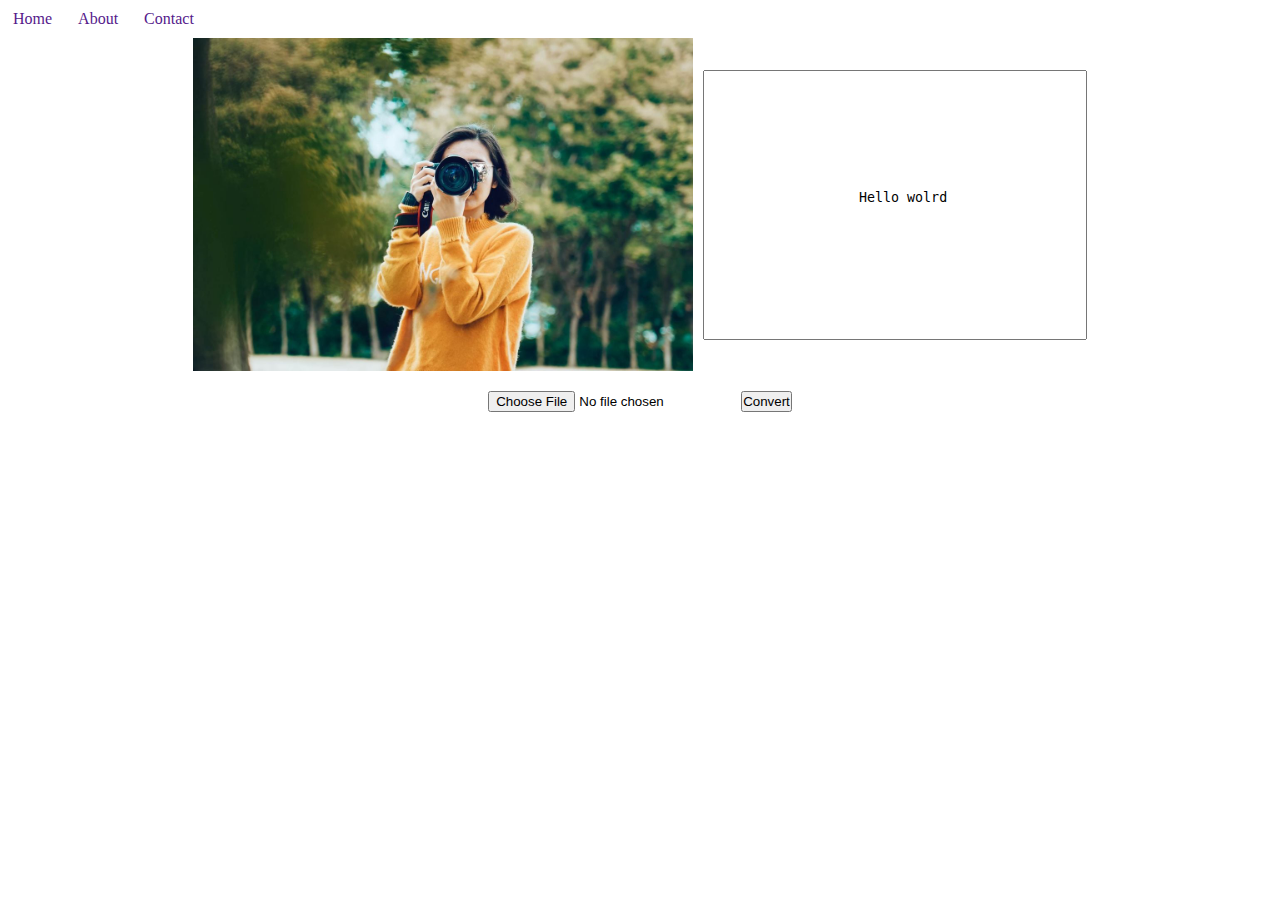
<file: index.html>
<!DOCTYPE html>
<html lang="en">
  <head>
    <meta charset="UTF-8" />
    <meta name="viewport" content="width=device-width, initial-scale=1.0" />
    <title>Handwritten Text Recognition</title>
    <link rel="stylesheet" href="style.css" />
  </head>
  <body>
    <header>
      <nav>
        <ul>
          <li><a href="">Home</a></li>
          <li><a href="">About</a></li>
          <li><a href="">Contact</a></li>
        </ul>
      </nav>
    </header>
    <main>
      <section class="input_output">
        <input type="image" src="./free-images.jpg" name="" id="" width="500" />
        <textarea name="" id="output_area">
  Hello wolrd
        </textarea>
      </section>
      <section class="buttons">
        <input type="file" name="" id="" />
        <input type="button" value="Convert" />
      </section>
    </main>

    <footer></footer>
  </body>
</html>
</file>
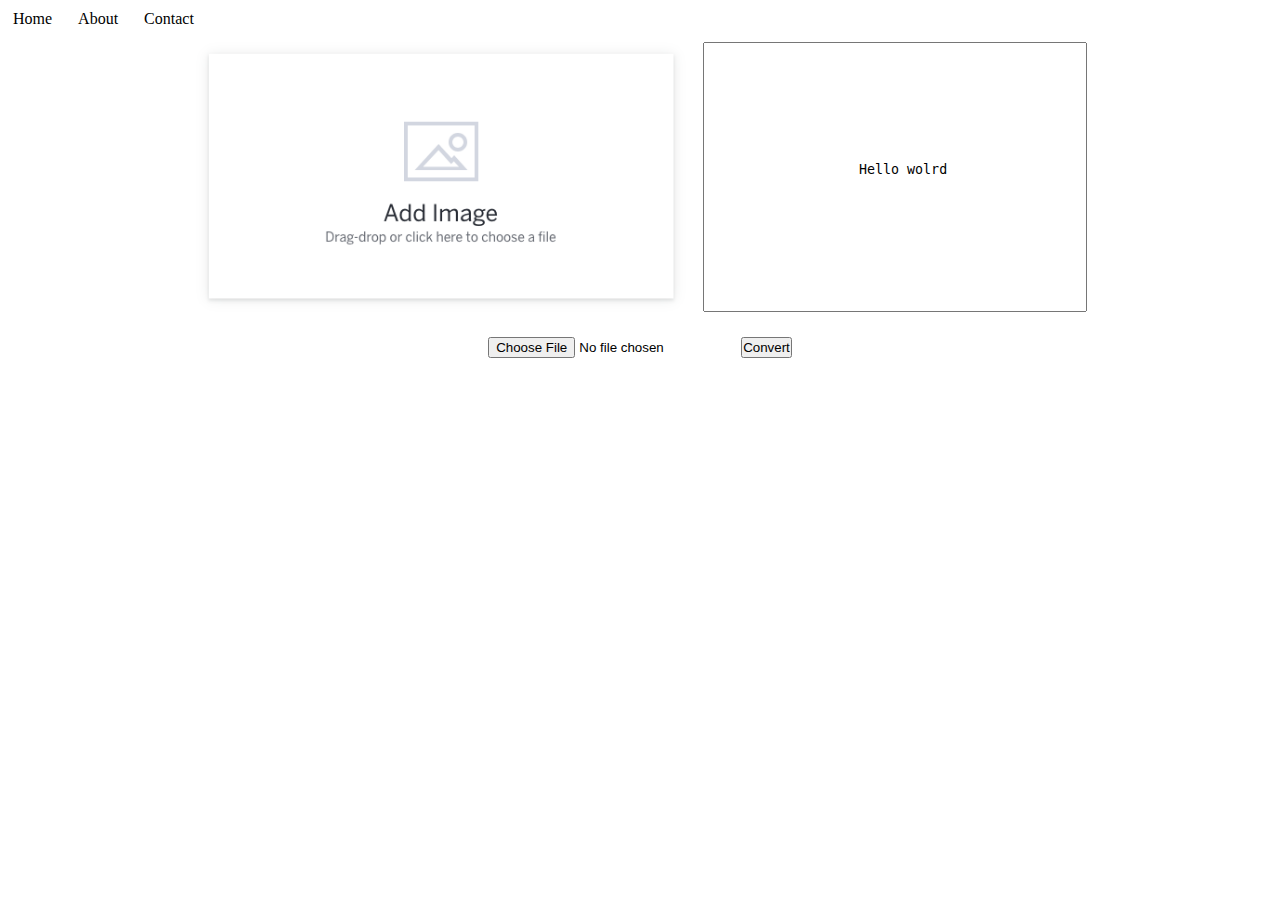
<file: Frontend/index.html>
<!DOCTYPE html>
<html lang="en">
  <head>
    <meta charset="UTF-8" />
    <meta name="viewport" content="width=device-width, initial-scale=1.0" />
    <title>Handwritten Text Recognition</title>
    <link rel="stylesheet" href="style.css" />
  </head>
  <body>
    <header>
      <nav>
        <ul>
          <li><a href="">Home</a></li>
          <li><a href="">About</a></li>
          <li><a href="">Contact</a></li>
        </ul>
      </nav>
    </header>
    <main>
      <section class="input_output">
        <input
          type="image"
          src="demo.png"
          name="input_image "
          id="input_image"
          width="500"
        />
        <textarea name="" id="output_area">
  Hello wolrd
        </textarea>
      </section>
      <section class="buttons">
        <input type="file" name="" id="input_file" />
        <input type="button" id="convert_btn" value="Convert" />
      </section>
    </main>

    <footer></footer>

    <script src="script.js"></script>
  </body>
</html>
</file>
<file: style.css>
* {
  margin: 0;
  padding: 0;
  box-sizing: border-box;
}

header {
  position: relative;
}

header nav ul {
  display: flex;
}

header nav ul li {
  list-style: none;
  padding: 10px 10px 10px 10px;
}

header nav ul li a {
  position: relative;
  text-decoration: none;
  width: max-content;
  padding: 3px;
}
header nav ul li a::after {
  content: "";
  height: 2px;
  width: 0%;
  position: absolute;
  background-image: linear-gradient(to right, red, blue);
  bottom: 0;
  left: 0;
  transition: 0.3s;
  z-index: -1;
}
header nav ul li a:hover::after {
  width: 100%;
}
.input_output {
  display: flex;
  place-content: center;
  align-items: center;
}
.buttons {
  padding: 20px 0px 0px 0px;
  display: flex;
  place-content: center;
}

#output_area {
  width: 30dvw;
  resize: none;
  height: 30dvh;
  margin: 0px 0px 0px 10px;
  text-align: center;
  place-content: center;
}
</file>
<file: Frontend/style.css>
* {
  margin: 0;
  padding: 0;
  box-sizing: border-box;
}

header {
  position: relative;
}

header nav ul {
  display: flex;
}

header nav ul li {
  list-style: none;
  padding: 10px 10px 10px 10px;
}

header nav ul li a {
  position: relative;
  text-decoration: none;
  width: max-content;
  padding: 3px;
  color: black;
}
header nav ul li a::after {
  content: "";
  height: 2px;
  width: 0%;
  position: absolute;
  background-image: linear-gradient(to right, red, blue);
  bottom: 0;
  left: 0;
  transition: 0.3s;
  z-index: -1;
}
header nav ul li a:hover::after {
  width: 100%;
}
.input_output {
  display: flex;
  place-content: center;
  align-items: center;
}
.buttons {
  padding: 20px 0px 0px 0px;
  display: flex;
  place-content: center;
}

#input_image {
  max-width: 600px;
  max-height: 500px;
}
#output_area {
  width: 30dvw;
  resize: none;
  height: 30dvh;
  margin: 0px 0px 0px 10px;
  text-align: center;
  place-content: center;
}
</file>
